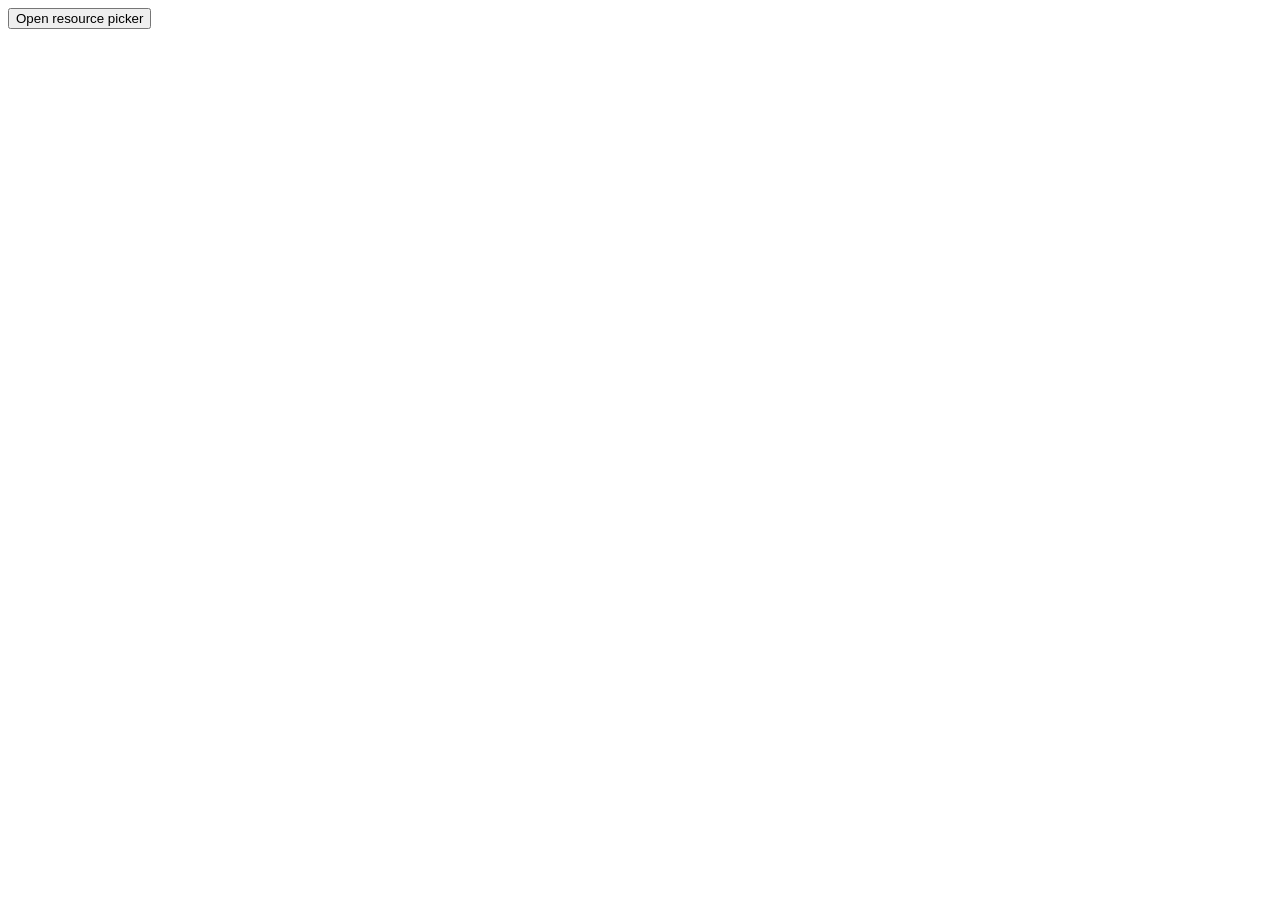
<file: index.html>
<!DOCTYPE html>
<html lang="en">
<head>
  <meta charset="UTF-8">
  <meta name="viewport" content="width=device-width, initial-scale=1.0">
  <title>StaticAppTest - Shopify Admin API Test</title>
  <meta name="shopify-api-key" content="ef270783ca1996cfb7dad3912f8355a6" />
  <script src="https://cdn.shopify.com/shopifycloud/app-bridge.js"></script>
  <script src="https://cdn.shopify.com/shopifycloud/polaris.js"></script>
</head>
<body>
  
<button id="open-picker">Open resource picker</button>
  <script>
    document.getElementById('open-picker').addEventListener('click', async () => {
     const res = await fetch('shopify:admin/api/2025-04/graphql.json', {
  method: 'POST',
  body: JSON.stringify({
    query: `
      query GetProduct($id: ID!) {
        product(id: $id) {
          title
        }
      }
    `,
    variables: {id: 'gid://shopify/Product/1234567890'},
  }),
});

const {data} = await res.json();
console.log(data);

    });
  </script>
  
</body>
</html>
</file>
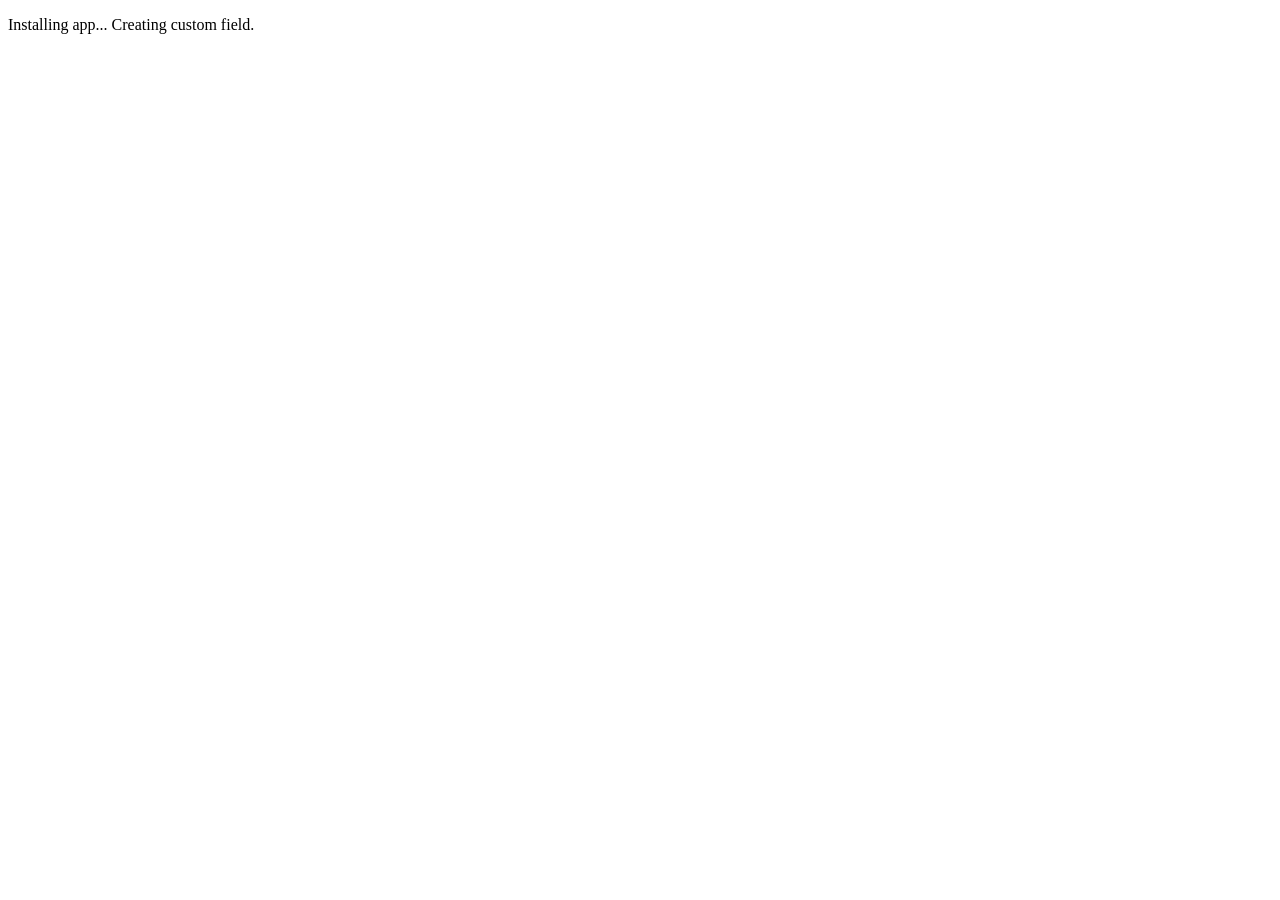
<file: auth/callback.html>
<!doctype html>
<html>
    <head>
        <title>Installing...</title>
    </head>
    <body>
        <p>Installing app... Creating custom field.</p>
        <script src="script.js"></script>
    </body>
</html>
</file>
